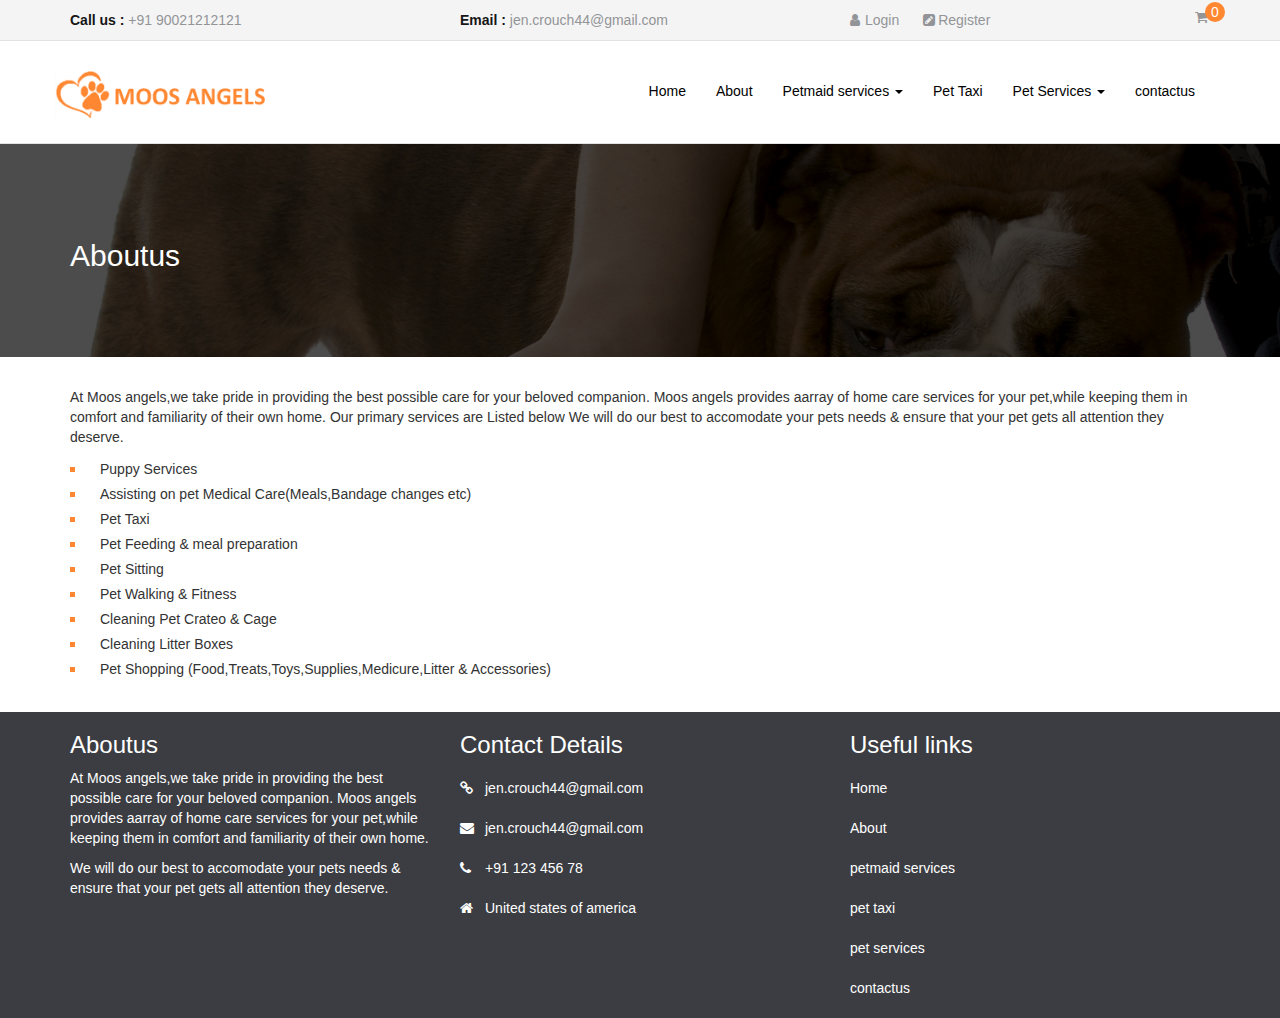
<file: aboutus.html>
<!DOCTYPE html>
<html lang="en">
<head>
  <title>Moos Angels</title>
  <meta charset="utf-8">
  <meta name="viewport" content="width=device-width, initial-scale=1">
  <link rel="stylesheet" href="css/bootstrap.min.css">
  <link rel="stylesheet" href="css/bootstrap.css">
  <script src="js/jquery-3.2.0.min.js"></script>
  <script src="js/bootstrap.min.js"></script>
  <script src="js/bootstrap.js"></script>
  <link rel="stylesheet" href="fontawesome/css/font-awesome.css">
  <link rel="stylesheet" type="text/css" href="css/style.css" />

</head>
<script type="text/javascript">
$(document).ready(function(){
    $('[data-toggle="tooltip"]').tooltip();   
});
</script>
<body class="aboutus">
<div class="topheader">
<div class="container">
<div class="row">
<div class="col-md-4 call">
<span class="topleft">Call us : </span><span class="topright">+91 90021212121</span>
</div>
<div class="col-md-4 email">
<span class="topleft"> Email : </span><span class="topright">jen.crouch44@gmail.com </span>
</div>
<div class="col-md-4">
<!--<i class="fa fa-facebook" aria-hidden="true"></i>
<i class="fa fa-twitter" aria-hidden="true"></i>
<i class="fa fa-google-plus" aria-hidden="true"></i>
<i class="fa fa-youtube" aria-hidden="true"></i>
<i class="fa fa-pinterest-p" aria-hidden="true"></i>-->
<a href="login.html"><i class="fa fa-user" aria-hidden="true"></i>Login</a>
<a href="javascript:void(0);"><i class="fa fa-pencil-square" aria-hidden="true"></i>Register</a>
<i class="fa fa-shopping-cart pull-right" aria-hidden="true"></i><span class="count">0</span>
</div>
</div>
</div>
</div>
<div class="topheader">
<div class="container">
<div class="row">
<nav class="navbar">
  <div class="container-fluid">
    <div class="navbar-header">
	<button type="button" class="navbar-toggle" data-toggle="collapse" data-target="#myNavbar">
        <span class="icon-bar"></span>
        <span class="icon-bar"></span>
        <span class="icon-bar"></span>                        
      </button>
      <a class="navbar-brand" href="index.html"><img src="images/logo.png" class="logo"/></a>
    </div>
	    <div class="collapse navbar-collapse" id="myNavbar">
    <ul class="nav navbar-nav navbar-right" >
      <li class="active"><a href="#">Home</a></li>
      <li class="dropdown">
        <a class="dropdown-toggle" data-toggle="dropdown" href="#">About
       <!-- <span class="caret"></span>--></a>
       <!-- <ul class="dropdown-menu">
          <li><a href="#">Page 1-1</a></li>
          <li><a href="#">Page 1-2</a></li>
          <li><a href="#">Page 1-3</a></li>
        </ul>-->
      </li>
      <li><a href="#" class="dropdown-toggle" data-toggle="dropdown">Petmaid services <span class="caret"></span></a>
	  <ul class="dropdown-menu">
          <li><a href="#">Residencial Pet Maid</a></li>
          <li><a href="#">Commercial Pet Maid</a></li>
		  </ul>
	  </li>
      <li><a href="#">Pet Taxi</a></li>
      <li><a href="#" class="dropdown-toggle" data-toggle="dropdown">Pet Services <span class="caret"></span></a>
	   <ul class="dropdown-menu">
          <li><a href="#">Pet Medi Care</a></li>
          <li><a href="#"> Pet Feeding / Meal Preparation</a></li>
          <li><a href="#"> Pet Sitting</a></li>
          <li><a href="#"> Pet Walking / Fitness</a></li>
          <li><a href="#"> Cleaning Litter Boxes </a></li>
		  </ul>
	  </li>
      <li><a href="#">contactus</a></li>
    </ul>
	</div>
  </div>
</nav>
</div>
</div>
</div>
<div class="full_width">
  <div class="bg_img">
    <div class="container">
    <h2>Aboutus</h2>
  </div>
  </div>
<div class="container">
<!--<ul class="breadcrumbs">
<li><a href="index.html">Home / </a></li>
<li>&nbsp;Aboutus</li>
</ul>-->
<div class="about">
<p>At Moos angels,we take pride in providing the best possible care for your beloved companion.
Moos angels provides aarray of home care services for your pet,while keeping them in comfort and familiarity of their own home.
Our primary services are Listed below
We will do our best to accomodate your pets needs & ensure that your pet gets all attention they deserve.</p>

<ul>
  <li>Puppy Services</li>
  <li>Assisting on pet Medical Care(Meals,Bandage changes etc)</li>
  <li>Pet Taxi</li>
  <li>Pet Feeding & meal preparation</li>
  <li>Pet Sitting</li>
  <li>Pet Walking & Fitness</li>
  <li>Cleaning Pet Crateo & Cage</li>
  <li>Cleaning Litter Boxes</li>
  <li>Pet Shopping (Food,Treats,Toys,Supplies,Medicure,Litter & Accessories)</li>
  </ul>
</div>
</div>
</div>



<footer class="footer">
<div class="container">
<div class="row">
<div class="col-md-4">
<h3 class="colorwht">Aboutus</h3>
<p>At Moos angels,we take pride in providing the best possible care for your beloved companion.
Moos angels provides aarray of home care services for your pet,while keeping them in comfort and familiarity of their own home.</p> 
<!--<p>Our primary services are Listed below</p> -->
<p>We will do our best to accomodate your pets needs & ensure that your pet gets all attention they deserve.</p>
</div>
<div class="col-md-4">
<h3 class="colorwht">Contact Details</h3>
<ul>
<li><a href="#"><i class="fa fa-link" aria-hidden="true"></i>jen.crouch44@gmail.com </a></li>
<li><a href="#"><i class="fa fa-envelope" aria-hidden="true"></i>jen.crouch44@gmail.com </a></li>
<li><a href="#"><i class="fa fa-phone" aria-hidden="true"></i>+91 123 456 78</a></li>
<li><a href="#"><i class="fa fa-home" aria-hidden="true"></i>United states of america</a></li>
</ul>
</div>
<div class="col-md-4">
<h3 class="colorwht">Useful links</h3>
<ul>
<li class="active"><a href="#">Home</a></li>
      <li><a href="#">About</a></li>
      <li><a href="#">petmaid services</a></li>
      <li><a href="#">pet taxi</a></li>
      <li><a href="#">pet services</a></li>
      <li><a href="#">contactus</a></li>
	  </ul>
</div>
</div>
</div>
</footer>
</body>


</html>
</file>
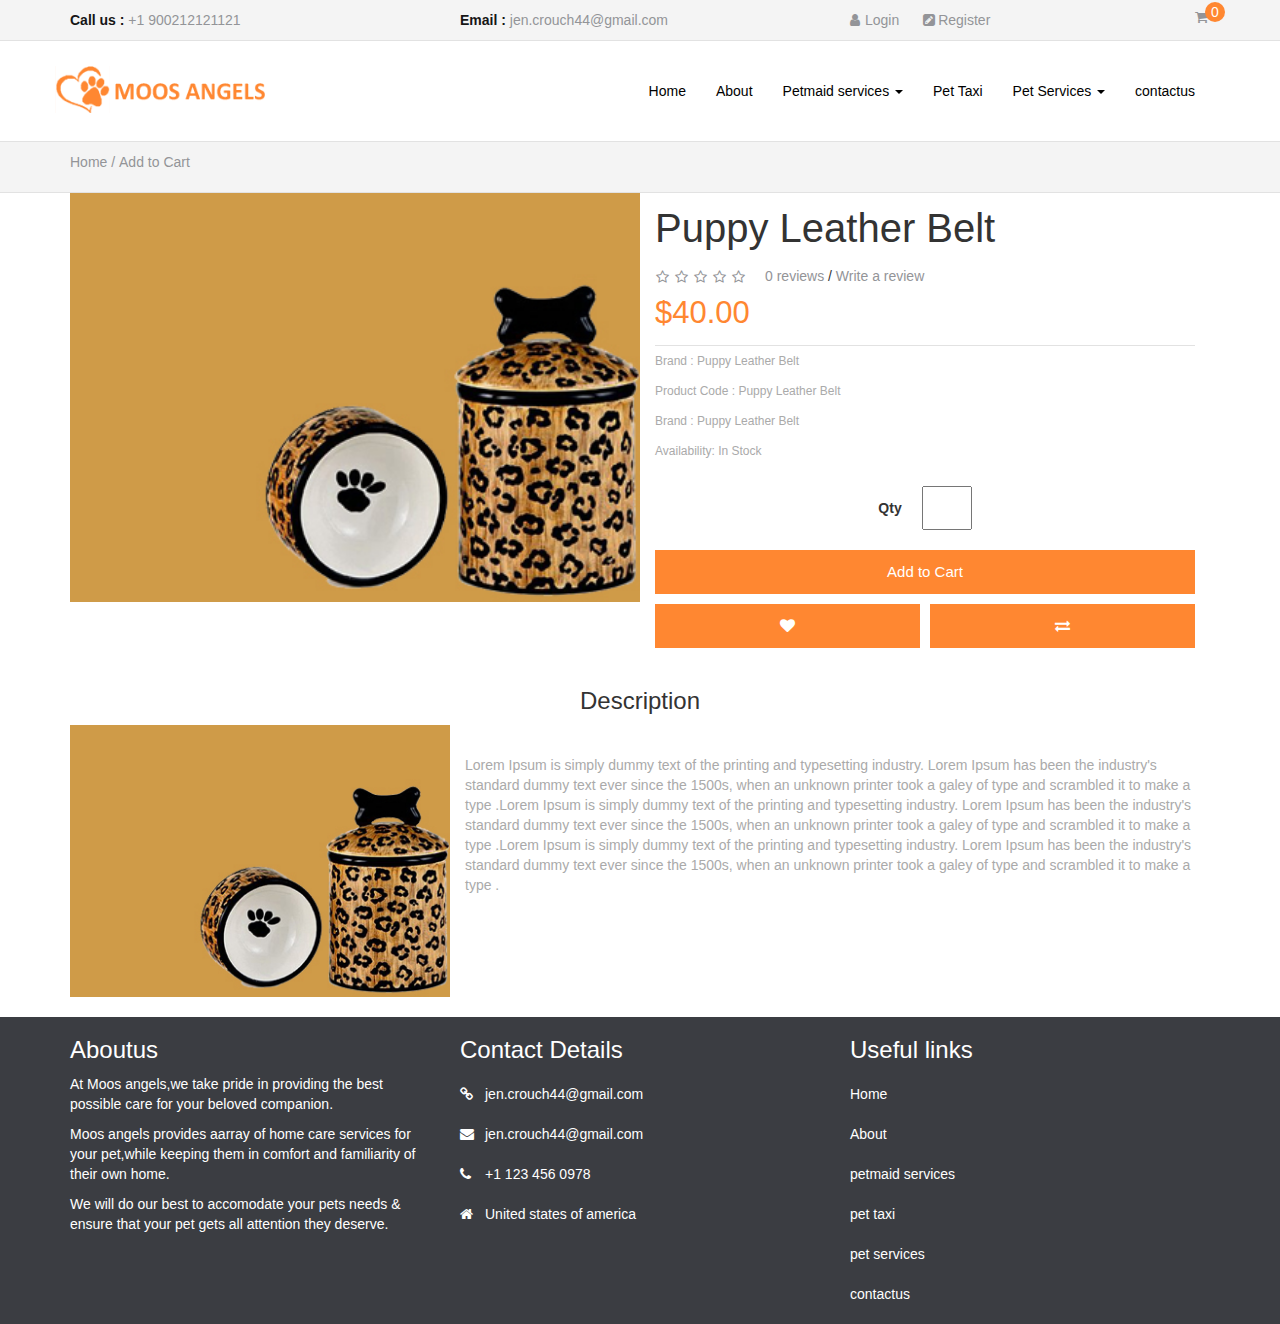
<file: addcart.html>
<!DOCTYPE html>
<html lang="en">
<head>
  <title>Moos Angels</title>
  <meta charset="utf-8">
  <meta name="viewport" content="width=device-width, initial-scale=1">
  <link rel="stylesheet" href="css/bootstrap.min.css">
  <link rel="stylesheet" href="css/bootstrap.css">
  <script src="js/jquery-3.2.0.min.js"></script>
  <script src="js/bootstrap.min.js"></script>
  <script src="js/bootstrap.js"></script>
  <link rel="stylesheet" href="fontawesome/css/font-awesome.css">
  <link rel="stylesheet" type="text/css" href="css/style.css" />

</head>
<script type="text/javascript">
$(document).ready(function(){
    $('[data-toggle="tooltip"]').tooltip();   
});
</script>
<body>
<div class="topheader">
<div class="container">
<div class="row">
<div class="col-md-4 call">
<span class="topleft">Call us : </span><span class="topright">+1 900212121121</span>
</div>
<div class="col-md-4 email">
<span class="topleft"> Email : </span><span class="topright">jen.crouch44@gmail.com </span>
</div>
<div class="col-md-4">
<!--<i class="fa fa-facebook" aria-hidden="true"></i>
<i class="fa fa-twitter" aria-hidden="true"></i>
<i class="fa fa-google-plus" aria-hidden="true"></i>
<i class="fa fa-youtube" aria-hidden="true"></i>
<i class="fa fa-pinterest-p" aria-hidden="true"></i>-->
<a href="login.html"><i class="fa fa-user" aria-hidden="true"></i>Login</a>
<a href="javascript:void(0);"><i class="fa fa-pencil-square" aria-hidden="true"></i>Register</a>
<i class="fa fa-shopping-cart pull-right" aria-hidden="true"></i><span class="count">0</span>
</div>
</div>
</div>
</div>
<div class="topheader">
<div class="container">
<div class="row">
<nav class="navbar">
  <div class="container-fluid">
    <div class="navbar-header">
	<button type="button" class="navbar-toggle" data-toggle="collapse" data-target="#myNavbar">
        <span class="icon-bar"></span>
        <span class="icon-bar"></span>
        <span class="icon-bar"></span>                        
      </button>
      <a class="navbar-brand" href="index.html"><img src="images/logo.png" class="logo"/></a>
    </div>
	    <div class="collapse navbar-collapse" id="myNavbar">
    <ul class="nav navbar-nav navbar-right" >
      <li class="active"><a href="#">Home</a></li>
      <li class="dropdown">
        <a class="dropdown-toggle" data-toggle="dropdown" href="#">About
       <!-- <span class="caret"></span>--></a>
       <!-- <ul class="dropdown-menu">
          <li><a href="#">Page 1-1</a></li>
          <li><a href="#">Page 1-2</a></li>
          <li><a href="#">Page 1-3</a></li>
        </ul>-->
      </li>
      <li><a href="#" class="dropdown-toggle" data-toggle="dropdown">Petmaid services <span class="caret"></span></a>
	  <ul class="dropdown-menu">
          <li><a href="#">Residencial Pet Maid</a></li>
          <li><a href="#">Commercial Pet Maid</a></li>
		  </ul>
	  </li>
      <li><a href="#">Pet Taxi</a></li>
      <li><a href="#" class="dropdown-toggle" data-toggle="dropdown">Pet Services <span class="caret"></span></a>
	   <ul class="dropdown-menu">
          <li><a href="#">Pet Medi Care</a></li>
          <li><a href="#"> Pet Feeding / Meal Preparation</a></li>
          <li><a href="#"> Pet Sitting</a></li>
          <li><a href="#"> Pet Walking / Fitness</a></li>
          <li><a href="#"> Cleaning Litter Boxes </a></li>
		  </ul>
	  </li>
      <li><a href="#">contactus</a></li>
    </ul>
	</div>
  </div>
</nav>
</div>
</div>
</div>
<div class="full_width header_top">
<div class="container">
<ul class="breadcrumbs">
<li><a href="index.html">Home / </a></li>
<li>&nbsp;Add to Cart</li>
</ul>
</div>
</div>

<div class="container">
<div class="col-md-6">
<div class="row">
<figure class="figure">
<img src="images/four.jpg" />
</figure>
</div>
</div>
<div class="col-md-6">
<h3 class="leather_belt">Puppy Leather Belt</h3>
<div class="review_rating">
<span class="fa fa-stack"><i class="fa fa-star-o fa-stack-1x"></i></span>
<span class="fa fa-stack"><i class="fa fa-star-o fa-stack-1x"></i></span>
<span class="fa fa-stack"><i class="fa fa-star-o fa-stack-1x"></i></span>
<span class="fa fa-stack"><i class="fa fa-star-o fa-stack-1x"></i></span>
<span class="fa fa-stack"><i class="fa fa-star-o fa-stack-1x"></i></span>
&nbsp;
&nbsp;
<a href="#">0 reviews</a>
/
<a href="#">Write a review</a>
</div>
<div class="sectn_price">
$40.00
</div>
<div class="prdct_des">
<ul>
<li>Brand :  <span>Puppy Leather Belt</span></li>
<li>Product Code :  <span>Puppy Leather Belt</span></li>
<li>Brand : <span>Puppy Leather Belt</span> </li> 
<li>Availability:  <span>In Stock</span></li>
</ul>
</div>

<div class="qty">
<span>Qty</span><input type="text" name="quantity" />
</div>
<button type="button" id="button-cart" class="btnadd btn-add">Add to Cart</button>
<div class="buttons">
<ul class="buttons-products">
<li>
<button class="btnadd btn-icon" type="button" data-toggle="tooltip" title="Add to Wish List"  data-original-title="Add to Wish List"><i class="fa fa-heart"></i></button>
</li>
<li>
<button class="btnadd btn-icon" type="button" data-toggle="tooltip" title="Compare this Product"  data-original-title="Compare this Product"><i class="fa fa-exchange"></i></button>
</li>
</ul>
</div>
</div>
<div class="full_width mtb-20">
<h3 class="full_width text-center">Description</h3>
<figure class="col-md-4 figure">
<div class="row">
<img src="images/four.jpg" alt="figure"/>
</div>
</figure>
<div class="col-md-8">
<p class="prdt_des">Lorem Ipsum is simply dummy text of the printing and typesetting industry. Lorem Ipsum has been the industry's standard 
dummy text ever since the 1500s, when an unknown printer took a galey of type and scrambled it to make a type .Lorem Ipsum is simply dummy text of the printing and typesetting industry. Lorem Ipsum has been the industry's standard dummy text ever since the 1500s, when an unknown printer took a galey of type and scrambled it to make a type .Lorem Ipsum is simply dummy text of the printing and typesetting industry. Lorem Ipsum has been the industry's standard dummy text ever since the 1500s, when an unknown printer took a galey of type and scrambled it to make a type .</p>
</div>
</div>
</div>

<footer class="footer">
<div class="container">
<div class="row">
<div class="col-md-4">
<h3 class="colorwht">Aboutus</h3>
<p>At Moos angels,we take pride in providing the best possible care for your beloved companion.</p> 
<p>Moos angels provides aarray of home care services for your pet,while keeping them in comfort and familiarity of their own home.</p> 
<!--<p>Our primary services are Listed below</p> -->
<p>We will do our best to accomodate your pets needs & ensure that your pet gets all attention they deserve.</p>
</div>
<div class="col-md-4">
<h3 class="colorwht">Contact Details</h3>
<ul>
<li><a href="#"><i class="fa fa-link" aria-hidden="true"></i>jen.crouch44@gmail.com </a></li>
<li><a href="#"><i class="fa fa-envelope" aria-hidden="true"></i>jen.crouch44@gmail.com </a></li>
<li><a href="#"><i class="fa fa-phone" aria-hidden="true"></i>+1 123 456 0978</a></li>
<li><a href="#"><i class="fa fa-home" aria-hidden="true"></i>United states of america</a></li>
</ul>
</div>
<div class="col-md-4">
<h3 class="colorwht">Useful links</h3>
<ul>
<li class="active"><a href="#">Home</a></li>
      <li><a href="#">About</a></li>
      <li><a href="#">petmaid services</a></li>
      <li><a href="#">pet taxi</a></li>
      <li><a href="#">pet services</a></li>
      <li><a href="#">contactus</a></li>
	  </ul>
</div>
</div>
</div>
</footer>
</body>


</html>
</file>
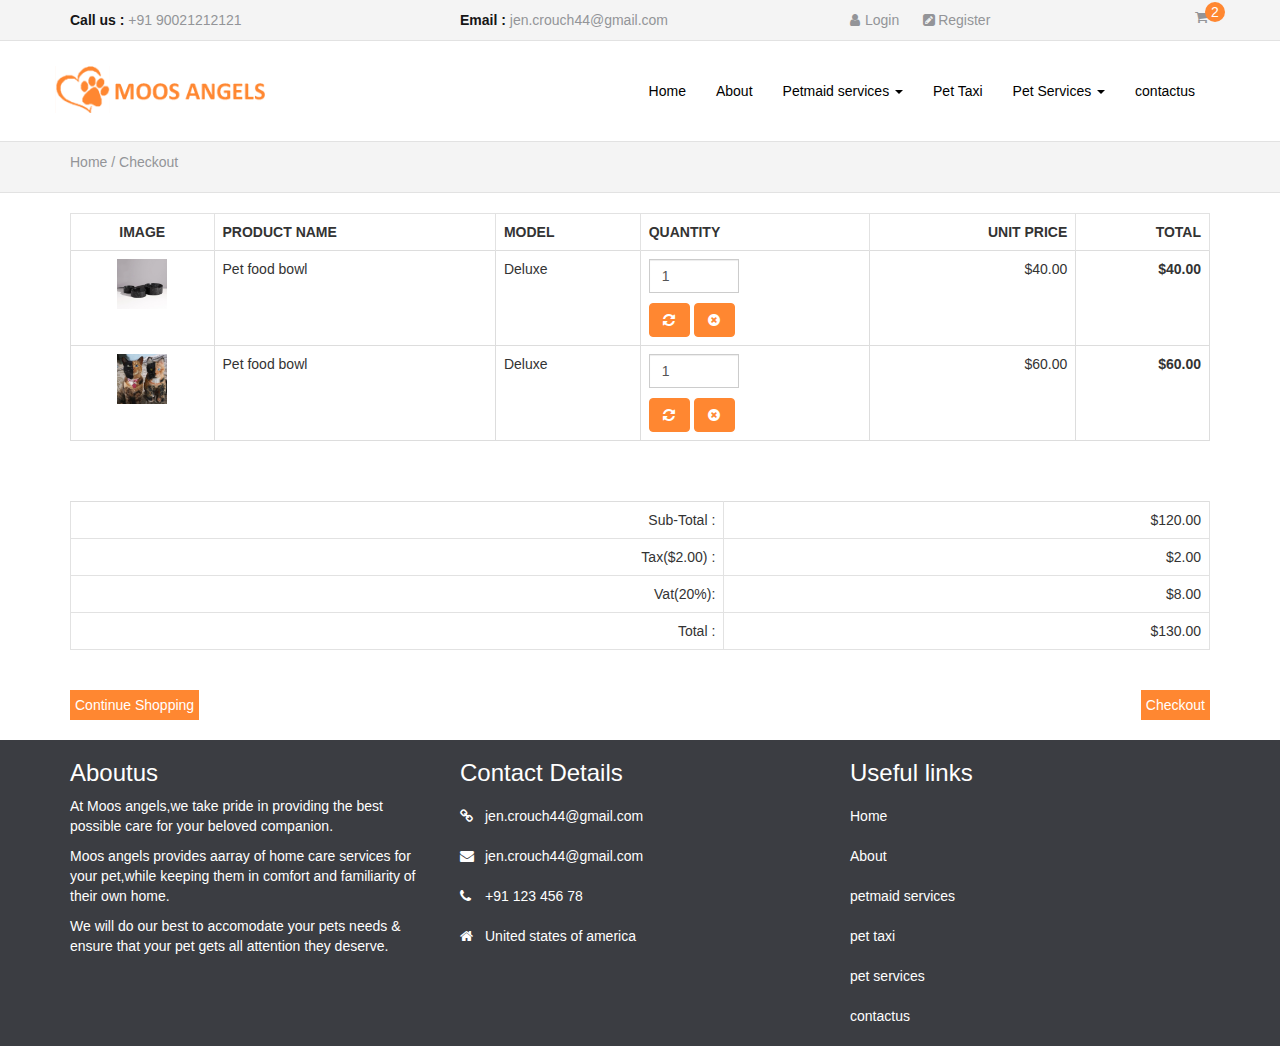
<file: checkout.html>
<!DOCTYPE html>
<html lang="en">
<head>
  <title>Moos Angels</title>
  <meta charset="utf-8">
  <meta name="viewport" content="width=device-width, initial-scale=1">
  <link rel="stylesheet" href="css/bootstrap.min.css">
  <link rel="stylesheet" href="css/bootstrap.css">
  <script src="js/jquery-3.2.0.min.js"></script>
  <script src="js/bootstrap.min.js"></script>
  <script src="js/bootstrap.js"></script>
  <link rel="stylesheet" href="fontawesome/css/font-awesome.css">
  <link rel="stylesheet" type="text/css" href="css/style.css" />

</head>
<script type="text/javascript">
$(document).ready(function(){
    $('[data-toggle="tooltip"]').tooltip();   
});
</script>
<body>
<div class="topheader">
<div class="container">
<div class="row">
<div class="col-md-4 call">
<span class="topleft">Call us : </span><span class="topright">+91 90021212121</span>
</div>
<div class="col-md-4 email">
<span class="topleft"> Email : </span><span class="topright">jen.crouch44@gmail.com </span>
</div>
<div class="col-md-4">
<!--<i class="fa fa-facebook" aria-hidden="true"></i>
<i class="fa fa-twitter" aria-hidden="true"></i>
<i class="fa fa-google-plus" aria-hidden="true"></i>
<i class="fa fa-youtube" aria-hidden="true"></i>
<i class="fa fa-pinterest-p" aria-hidden="true"></i>-->
<a href="login.html"><i class="fa fa-user" aria-hidden="true"></i>Login</a>
<a href="javascript:void(0);"><i class="fa fa-pencil-square" aria-hidden="true"></i>Register</a>
<i class="fa fa-shopping-cart pull-right" aria-hidden="true"></i><span class="count">2</span>
</div>
</div>
</div>
</div>
<div class="topheader">
<div class="container">
<div class="row">
<nav class="navbar">
  <div class="container-fluid">
    <div class="navbar-header">
	<button type="button" class="navbar-toggle" data-toggle="collapse" data-target="#myNavbar">
        <span class="icon-bar"></span>
        <span class="icon-bar"></span>
        <span class="icon-bar"></span>                        
      </button>
      <a class="navbar-brand" href="index.html"><img src="images/logo.png" class="logo"/></a>
    </div>
	    <div class="collapse navbar-collapse" id="myNavbar">
    <ul class="nav navbar-nav navbar-right" >
      <li class="active"><a href="#">Home</a></li>
      <li class="dropdown">
        <a class="dropdown-toggle" data-toggle="dropdown" href="#">About
       <!-- <span class="caret"></span>--></a>
       <!-- <ul class="dropdown-menu">
          <li><a href="#">Page 1-1</a></li>
          <li><a href="#">Page 1-2</a></li>
          <li><a href="#">Page 1-3</a></li>
        </ul>-->
      </li>
      <li><a href="#" class="dropdown-toggle" data-toggle="dropdown">Petmaid services <span class="caret"></span></a>
	  <ul class="dropdown-menu">
          <li><a href="#">Residencial Pet Maid</a></li>
          <li><a href="#">Commercial Pet Maid</a></li>
		  </ul>
	  </li>
      <li><a href="#">Pet Taxi</a></li>
      <li><a href="#" class="dropdown-toggle" data-toggle="dropdown">Pet Services <span class="caret"></span></a>
	   <ul class="dropdown-menu">
          <li><a href="#">Pet Medi Care</a></li>
          <li><a href="#"> Pet Feeding / Meal Preparation</a></li>
          <li><a href="#"> Pet Sitting</a></li>
          <li><a href="#"> Pet Walking / Fitness</a></li>
          <li><a href="#"> Cleaning Litter Boxes </a></li>
		  </ul>
	  </li>
      <li><a href="#">contactus</a></li>
    </ul>
	</div>
  </div>
</nav>
</div>
</div>
</div>
<div class="full_width header_top">
<div class="container">
<ul class="breadcrumbs">
<li><a href="index.html">Home / </a></li>
<li>&nbsp;Checkout</li>
</ul>
</div>
</div>

<div class="container">

  <div class="table-responsive">          
  <table class="table table-bordered">
    <thead>
      <tr>
        <th>IMAGE</th>
        <th>PRODUCT NAME</th>
        <th>MODEL</th>
        <th>QUANTITY</th>
        <th class="text-right">UNIT PRICE</th>
        <th class="text-right">TOTAL</th>
      </tr>
    </thead>
    <tbody>
      <tr>
        <td><figure><img src="images/pet/one.jpg" class="table_img"/></figure></td>
        <td>Pet food bowl</td>
        <td>Deluxe</td>
        <td><div class="input-group btn-block">
<p class="clearfix"><input type="text" name="quantity" value="1"  class="form-control"></p>
<div>
<button type="submit" data-toggle="tooltip" title="" class="btn btn-primary" data-original-title="Update"><i class="fa fa-refresh"></i></button>
<button type="button" data-toggle="tooltip" title="" class="btn btn-danger"  data-original-title="Remove"><i class="fa fa-times-circle"></i></button>
</div>
</div></td>
        <td class="text-right">$40.00</td>
        <td class="text-right"><strong>$40.00</strong></td>
      </tr>
	  <tr>
        <td><figure><img src="images/pet/two.jpg" class="table_img"/></figure></td>
        <td>Pet food bowl</td>
        <td>Deluxe</td>
        <td><div class="input-group btn-block">
<p class="clearfix"><input type="text" name="quantity" value="1"  class="form-control"></p>
<div>
<button type="submit" data-toggle="tooltip" title="" class="btn btn-primary" data-original-title="Update"><i class="fa fa-refresh"></i></button>
<button type="button" data-toggle="tooltip" title="" class="btn btn-danger"  data-original-title="Remove"><i class="fa fa-times-circle"></i></button>
</div>
</div></td>
        <td class="text-right">$60.00</td>
        <td class="text-right"><strong>$60.00</strong></td>
      </tr>
    </tbody>
  </table>
  </div>
  <div class="table-responsive">
  <table class="table tablebordered border">
  <tr>
  <td class="text-right">Sub-Total :</td>
  <td class="text-right">$120.00</td>
  </tr>
  <tr>
  <td class="text-right"> Tax($2.00) :</td>
  <td class="text-right"> $2.00</td>
  </tr>
  <tr>
  <td class="text-right">Vat(20%):</td>
  <td class="text-right">$8.00</td>
  </tr>
  <tr>
  <td class="text-right">Total :</td>
  <td class="text-right">$130.00</td>
  </tr>
  </table>
  </div>
  
  <div class="mtb-20 full_width">
  <div class="bttn_left">
  <input type="button" value="Continue Shopping" class="continueshopping"/>
  </div>
   <div class="bttn_right">
  <input type="button" value="Checkout" class="checkout"/>
  </div>
  </div>
</div>

<footer class="footer">
<div class="container">
<div class="row">
<div class="col-md-4">
<h3 class="colorwht">Aboutus</h3>
<p>At Moos angels,we take pride in providing the best possible care for your beloved companion.</p> 
<p>Moos angels provides aarray of home care services for your pet,while keeping them in comfort and familiarity of their own home.</p> 
<!--<p>Our primary services are Listed below</p> -->
<p>We will do our best to accomodate your pets needs & ensure that your pet gets all attention they deserve.</p>
</div>
<div class="col-md-4">
<h3 class="colorwht">Contact Details</h3>
<ul>
<li><a href="#"><i class="fa fa-link" aria-hidden="true"></i>jen.crouch44@gmail.com </a></li>
<li><a href="#"><i class="fa fa-envelope" aria-hidden="true"></i>jen.crouch44@gmail.com </a></li>
<li><a href="#"><i class="fa fa-phone" aria-hidden="true"></i>+91 123 456 78</a></li>
<li><a href="#"><i class="fa fa-home" aria-hidden="true"></i>United states of america</a></li>
</ul>
</div>
<div class="col-md-4">
<h3 class="colorwht">Useful links</h3>
<ul>
<li class="active"><a href="#">Home</a></li>
      <li><a href="#">About</a></li>
      <li><a href="#">petmaid services</a></li>
      <li><a href="#">pet taxi</a></li>
      <li><a href="#">pet services</a></li>
      <li><a href="#">contactus</a></li>
	  </ul>
</div>
</div>
</div>
</footer>
</body>


</html>
</file>
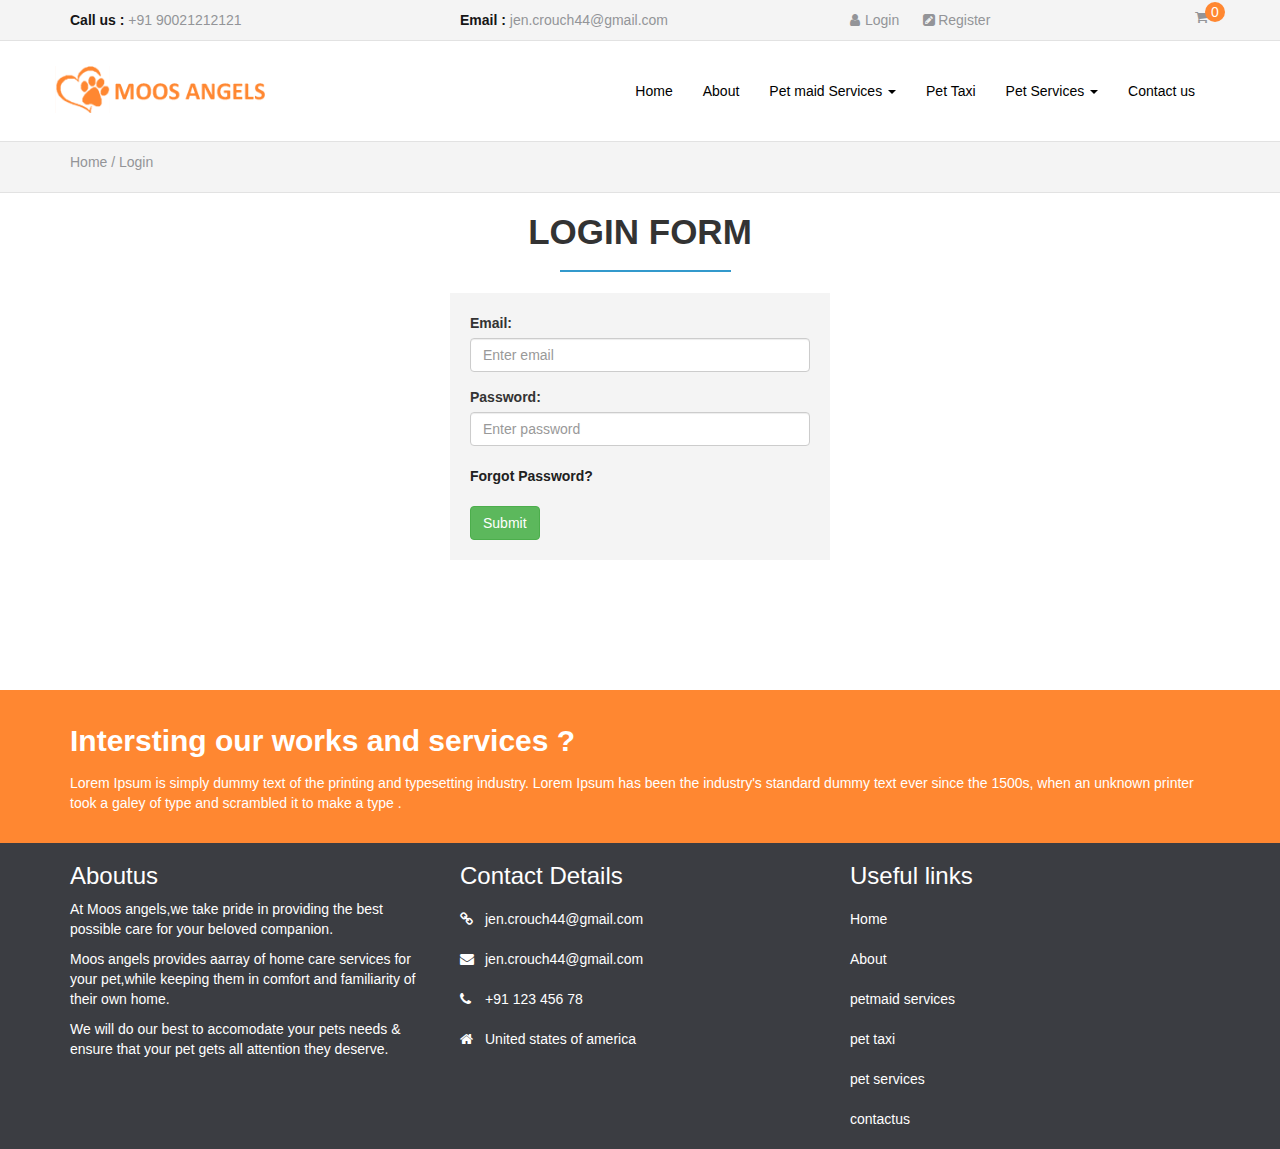
<file: login.html>
<!DOCTYPE html>
<html lang="en">
<head>
  <title>Moos Angels</title>
  <meta charset="utf-8">
  <meta name="viewport" content="width=device-width, initial-scale=1">
  <link rel="stylesheet" href="css/bootstrap.min.css">
  <script src="js/jquery-3.2.0.min.js"></script>
  <script src="js/bootstrap.min.js"></script>
  <script type="text/javascript" src="slick/slick/slick.js"></script>
  <script type="text/javascript" src="slick/slick/slick.min.js"></script>
  <link rel="stylesheet" href="fontawesome/css/font-awesome.css">
  <link rel="stylesheet" type="text/css" href="css/style.css" />
  <link rel="stylesheet" type="text/css" href="slick/slick/slick.css"/>
  <link rel="stylesheet" type="text/css" href="slick/slick/slick-theme.css"/>
  <script>
  $(document).ready(function(){
$('.responsive').slick({
  dots: true,
  infinite: false,
  speed: 300,
  slidesToShow: 4,
  slidesToScroll: 4,
  responsive: [
    {
      breakpoint: 1024,
      settings: {
        slidesToShow: 3,
        slidesToScroll: 3,
        infinite: true,
        dots: true
      }
    },
    {
      breakpoint: 600,
      settings: {
        slidesToShow: 2,
        slidesToScroll: 2
      }
    },
    {
      breakpoint: 480,
      settings: {
        slidesToShow: 1,
        slidesToScroll: 1
      }
    }
  ]
});
});
</script>
<script>

</script>
</head>
<body>
<div class="topheader">
<div class="container">
<div class="row">
<div class="col-md-4">
<span class="topleft">Call us : </span><span class="topright">+91 90021212121</span>
</div>
<div class="col-md-4">
<span class="topleft"> Email : </span><span class="topright">jen.crouch44@gmail.com </span>
</div>
<div class="col-md-4">
<!--<i class="fa fa-facebook" aria-hidden="true"></i>
<i class="fa fa-twitter" aria-hidden="true"></i>
<i class="fa fa-google-plus" aria-hidden="true"></i>
<i class="fa fa-youtube" aria-hidden="true"></i>
<i class="fa fa-pinterest-p" aria-hidden="true"></i>-->
<a href="javascript:void(0);"><i class="fa fa-user" aria-hidden="true"></i>Login</a>
<a href="javascript:void(0);"><i class="fa fa-pencil-square" aria-hidden="true"></i>Register</a>
<i class="fa fa-shopping-cart pull-right" aria-hidden="true"></i><span class="count">0</span>
</div>
</div>
</div>
</div>
<div class="topheader">
<div class="container">
<div class="row">
<nav class="navbar">
  <div class="container-fluid">
    <div class="navbar-header">
	<button type="button" class="navbar-toggle" data-toggle="collapse" data-target="#myNavbar">
        <span class="icon-bar"></span>
        <span class="icon-bar"></span>
        <span class="icon-bar"></span>                        
      </button>
      <a class="navbar-brand" href="index.html"><img src="images/logo.png" class="logo"/></a>
    </div>
	    <div class="collapse navbar-collapse" id="myNavbar">
    <ul class="nav navbar-nav navbar-right" >
      <li class="active"><a href="#">Home</a></li>
      <li class="dropdown">
        <a class="dropdown-toggle" data-toggle="dropdown" href="#">About
       <!-- <span class="caret"></span>--></a>
       <!-- <ul class="dropdown-menu">
          <li><a href="#">Page 1-1</a></li>
          <li><a href="#">Page 1-2</a></li>
          <li><a href="#">Page 1-3</a></li>
        </ul>-->
      </li>
      <li><a href="#" class="dropdown-toggle" data-toggle="dropdown">Pet maid Services <span class="caret"></span></a>
	  <ul class="dropdown-menu">
          <li><a href="#">Residencial Pet Maid</a></li>
          <li><a href="#">Commercial Pet Maid</a></li>
		  </ul>
	  </li>
      <li><a href="#">Pet Taxi</a></li>
      <li><a href="#" class="dropdown-toggle" data-toggle="dropdown">Pet Services <span class="caret"></span></a>
	   <ul class="dropdown-menu">
          <li><a href="#">Pet Medi Care</a></li>
          <li><a href="#"> Pet Feeding / Meal Preparation</a></li>
          <li><a href="#"> Pet Sitting</a></li>
          <li><a href="#"> Pet Walking/ fitness</a></li>
          <li><a href="#"> Cleaning Litter boxes </a></li>
		  </ul>
	  </li>
      <li><a href="#">Contact us</a></li>
    </ul>
	</div>
  </div>
</nav>
</div>
</div>
</div>
<div class="full_width header_top">
<div class="container">
<ul class="breadcrumbs">
<li><a href="index.html">Home / </a></li>
<li>&nbsp;Login</li>
</ul>
</div>
</div>
<div class="container">

<div class="full_width ">
 <h3 class="text_upper full_width text-center fwb">LOGIN FORM</h3>
  <form class="col-md-4 loginform">
 
    <div class="form-group">
      <label for="email">Email:</label>
      <input type="email" class="form-control" id="email" placeholder="Enter email">
    </div>
    <div class="form-group">
      <label for="pwd">Password:</label>
      <input type="password" class="form-control" id="pwd" placeholder="Enter password">
    </div>
	<div class="forgotpassword">
						<a href="#">Forgot Password?</a>
					</div>

    <button type="submit" class="btn btn-success">Submit</button>
  </form>
</div>
</div>
<div class="appntmnt">
<div class="container">
<p class="bold_headng">Intersting  our works and services ?</p>
<p class="colorwht">Lorem Ipsum is simply dummy text of the printing and typesetting industry. Lorem Ipsum has been the industry's standard 
dummy text ever since the 1500s, when an unknown printer took a galey of type and scrambled it to make a type .</p>
</div>
</div>
<footer class="footer">
<div class="container">
<div class="row">
<div class="col-md-4">
<h3 class="colorwht">Aboutus</h3>
<p>At Moos angels,we take pride in providing the best possible care for your beloved companion.</p> 
<p>Moos angels provides aarray of home care services for your pet,while keeping them in comfort and familiarity of their own home.</p> 
<!--<p>Our primary services are Listed below</p> -->
<p>We will do our best to accomodate your pets needs & ensure that your pet gets all attention they deserve.</p>
</div>
<div class="col-md-4">
<h3 class="colorwht">Contact Details</h3>
<ul>
<li><a href="#"><i class="fa fa-link" aria-hidden="true"></i>jen.crouch44@gmail.com </a></li>
<li><a href="#"><i class="fa fa-envelope" aria-hidden="true"></i>jen.crouch44@gmail.com </a></li>
<li><a href="#"><i class="fa fa-phone" aria-hidden="true"></i>+91 123 456 78</a></li>
<li><a href="#"><i class="fa fa-home" aria-hidden="true"></i>United states of america</a></li>
</ul>
</div>
<div class="col-md-4">
<h3 class="colorwht">Useful links</h3>
<ul>
<li class="active"><a href="#">Home</a></li>
      <li><a href="#">About</a></li>
      <li><a href="#">petmaid services</a></li>
      <li><a href="#">pet taxi</a></li>
      <li><a href="#">pet services</a></li>
      <li><a href="#">contactus</a></li>
	  </ul>
</div>
</div>
</div>
</footer>
</body>
</html>
</file>
<file: css/style.css>
*{margin:0;padding:0;}
a:focus,a:hover{text-decoration:none;}
	a{color:#939498}
ul{list-style:none;}
.topheader,.header_top{background:#f4f4f4;width:100%;padding:10px;}
.fa{color:#939498;width:15px;}
.fa-pencil-square{margin-left:20px;}
.topleft{color:#161616;font-weight:bold;}
.topright{color:#939498;}
.topheader+.topheader{border-top:1px solid #e2e2e2;padding:25px 0;border-bottom:1px solid #e2e2e2;background:#fff;}
.navbar{margin-bottom:0;}
.navbar-brand{height:inherit;padding:0;}
.navbar{border:medium none;}
.navbar-nav>li>a{color:#000;}
.count {
    background: #ff8731;
    color: #fff;
    padding: 0px 6px;
    border-radius: 50%;
    width: 20px;
    height: 20px;
    /* float: right; */
    position: absolute;
    right: 0;
    top: -8px;
}
.full_width{width:100%;float:left;}
.loginform {
 float: none;
    margin: 100px auto;
    background: #f4f4f4;
    padding: 20px;
}
.forgotpassword {margin-top:20px;margin-bottom:20px;font-weight:bold;}
.forgotpassword a {
    color: #212121;
    font-size: 14px;
    text-decoration: none;
}
.fwb{font-weight:bold;position:relative;padding-bottom:20px;font-size:2.5em;}
.fwb:after{content: '';
    background: #3399cc;
    height: 2px;
    width: 15%;
    position: absolute;
    bottom: 0%;
    left: 43%;}
.breadcrumbs a{float:left;}
.breadcrumbs li{color:#939498;}
.nav>li>a:focus, .nav>li>a:hover{color:#fff;}
.logo{width:210px;}
.appntmnt {background:#ff8731;margin-top:30px;padding:20px 0;}
.bold_headng{color:#fff;font-weight:bold;font-size:30px;padding:10px 0 0 0;}
.glyphicon-chevron-right:before,.glyphicon-chevron-left:before{opacity:0;}
.bg{background:url(../images/parrot.jpg)no-repeat scroll center top / 100%;background-size:cover; }
.test{padding:150px 0;}
.list em{font-size: 20px;padding: 20px;display: inline-block;}
.list .fa{color:#000;margin-left:10px;}
.list .pets{margin: 0;padding: 0 20px;font-size: 40px;text-transform: uppercase;}
.list:nth-child(2) .pets,.list:nth-child(2) em,.list:nth-child(2) .fa,
.list:nth-child(2) .shoop a,.list:nth-child(3) .pets,.list:nth-child(3) em,.list:nth-child(3) .fa,.list:nth-child(3) .shoop a,
.list:nth-child(4) .pets,.list:nth-child(4) em,.list:nth-child(4) .shoop a,.list:nth-child(4) .fa{color:#fff;}
.list .shoop{padding: 15px 20px;font-size: 18px;color: #000;text-transform: uppercase;display: inline-block;}
.list .shoop a{color:#000;}
.list{position:relative;padding:0;float:left;padding:0px 5px 5px;}
.list .po{position:absolute;left:10px;top:10px;}
.list img{width:100%;float:left;}
.mt-10{margin-top:10px;}
.news p{margin-top:10px;color:#aaa;font-size:12px;}
#Carousel .carousel-control.left,#Carousel .carousel-control.right{background:none !important;}
.slick-prev:before, .slick-next:before{color:#ee812a !important;}
.products img,.prodcts img{width:98%;opacity:0.8}
.product,.prodcts{position:relative;}
.product a:hover img,.prodct a:hover img{opacity:1;}
.product .sale,.prodct .sale{position:absolute;top:0;right:0;background:#ee812a;color:#fff;padding:5px 15px;text-align:center;border-radius:5px;left:auto;}
.heading{color:#263238;font-size:18px;text-align:center;width:100%;}
.price{color:#ee812a;width:100%;text-align:center;font-size: 22px;font-weight: bold;}
.latest_news h3{color:#263238;}
.latest_news{background:#f4f4f4;margin-top:30px; }
.news img{width:100%;height:230px;}
.colorwht{color:#fff;}
.footer{background:#3b3d42;width:100%;float:left;}
.footer .fa,.footer a{color:#fff;margin-right:10px;}
.footer p{color:#fff;padding-top:0px;}
.footer li{line-height:40px;}
.navbar-toggle{background:#ff8731 !important;}
.navbar-toggle .icon-bar{background:#fff !important;}
.slick-next{right:-10px !important;z-index:9999;}
.slick-prev{left:-10px !important;z-index:9999;}
.carousel-caption{text-align:left;top:40%;width:50%;}
.item .carousel-caption {opacity:0;}
.dropdown-menu li a{line-height:40px;}
.item.active .carousel-caption{opacity:1;}
.header_top{border-bottom:1px solid #e2e2e2;}
.carousel-inner h3{
background: rgba(51, 51, 51, 0.5);
		padding: 12px 18px 12px;
		margin-bottom: 0;
		font-size: 1.8em;
		font-weight: 300;
		width:auto;
		left:0;
		transform:skew(20deg);
		-webkit-transform:skew(20deg);
		display:inline-block;
}
.carousel-inner p{
        font-style:italic;
		font-size: 18px;
		font-weight: 300;
		margin-top:20px;
}
/*animate text for slider start*/
.carousel-inner h3,.carousel-inner p{
		-webkit-animation-duration: .6s;
		animation-duration: .6s;
		-webkit-animation-fill-mode: both;
		animation-fill-mode: both;
		-webkit-animation-name: fadeOutLeft;
		animation-name: fadeOutLeft;	
}
.carousel-inner p{
	-webkit-animation-delay: .6s;
		animation-delay: .6s;
}
.carousel-inner h3{
	-webkit-animation-delay: .5s;
		animation-delay: .5s;
}
.carousel-inner .item.active .carousel-caption h3,.carousel-inner .item.active .carousel-caption p{
	
			-webkit-animation-delay: .4s;
		animation-delay: .4s;
		-webkit-animation-duration: .6s;
		animation-duration: .6s;
		-webkit-animation-fill-mode: both;
		animation-fill-mode: both;
		-webkit-animation-name: fadeInLeft;
		animation-name: fadeInLeft;
}
@-webkit-keyframes fadeInLeft {
		0% {
				opacity: 0;
				-webkit-transform: translate3d(-100%, 0, 0);
				transform: translate3d(-100%, 0, 0);
		}
		100% {
				opacity: 1;
				-webkit-transform: none;
				transform: none;
		}
}

@keyframes fadeInLeft {
		0% {
				opacity: 0;
				-webkit-transform: translate3d(-100%, 0, 0);
				transform: translate3d(-100%, 0, 0);
		}
		100% {
				opacity: 1;
				-webkit-transform: none;
				transform: none;
		}
}

@-webkit-keyframes fadeOutLeft {
		0% {
				opacity: 1;
		}
		100% {
				opacity: 0;
				-webkit-transform: translate3d(-100%, 0, 0);
				transform: translate3d(-100%, 0, 0);
		}
}

@keyframes fadeOutLeft {
		0% {
				opacity: 1;
		}
		100% {
				opacity: 0;
				-webkit-transform: translate3d(-100%, 0, 0);
				transform: translate3d(-100%, 0, 0);
		}
}
/*animate text for slider end*/
@media(min-width:320px) and (max-width:767px){
	.list{padding:0px;}
	.heading h3{font-size:15px;}
	.call,.email{display:none;}
	.carousel-inner h3{padding:5px;font-size:12px;}
	.carousel-inner p{font-size:12px;width:100%;margin-top:0px;}
	.glyphicon.glyphicon-chevron-left img,.glyphicon.glyphicon-chevron-right img{width:35px;}
		.list em{padding:5px;font-size:14px;}
	.list .pets{font-size:20px;padding:5px;}
	.list .shoop{padding:5px;font-size:14px;}
	.table > thead:first-child > tr:first-child > th{border-top:medium none !important;}
	.table{margin-top:0px !important;}
	}
@media (min-width:460px) and (max-width:767px){
	.news{width:50%;float:left;}
}
@media (min-width:768px) and (max-width:992px){
	.call,.email{display:none;}
	.list em{padding:5px;font-size:14px;}
	.list .pets{font-size:20px;padding:5px;}
	.list .shoop{padding:5px;font-size:14px;}
}
@media(min-width:320px) and (max-width:480px){
	.carousel-caption{top:0px !important;width:100%;}
	.carousel-inner h3{padding:5px;font-size:12px;}
	.carousel-inner p{font-size:12px;width:80%;margin-top:0px;}
}
@media (max-width: 991px) {
    .navbar-header {
        float: none;
    }
    .navbar-toggle {
        display: block;
    }
    .navbar-collapse {
        border-top: 1px solid transparent;
        box-shadow: inset 0 1px 0 rgba(255,255,255,0.1);
    }
    .navbar-collapse.collapse {
        display: none!important;
    }
    .navbar-nav {
        float: none!important;
        margin: 7.5px -15px;
    }
    .navbar-nav>li {
        float: none;
    }
    .navbar-nav>li>a {
        padding-top: 10px;
        padding-bottom: 10px;
    }
    .navbar-text {
        float: none;
        margin: 15px 0;
    }
    /* since 3.1.0 */
    .navbar-collapse.collapse.in { 
        display: block!important;
    }
    .collapsing {
        overflow: hidden!important;
    }
}
.figure  img{width:100%;}
.leather_belt{margin-bottom: 20px;font-size:40px;color: #333;line-height: 30px;}
	.sectn_price{font-size: 31px;
    color: #ff8731;
    border-bottom: 1px solid #e2e2e2;
    padding: 0 0 10px 0;
}
.prdct_des{margin-bottom:20px;}
.prdct_des li{font-size:12px;color:#aaa;line-height:30px;}
.qty{    margin: 20px 0 20px 0;
    width: 100%;
    text-align: center;
}
.qty span{margin-right:20px;font-weight:bold;}
.qty  input{width:50px;padding:10px;text-align:center}
.btnadd{background-color: #ff8731;
    border-radius: 0;
    font-size: 15px;
    font-weight: 400;
    color: #fff;
    position: relative;
    line-height: 20px;
    padding: 12px 16px;
    box-shadow: none;border:medium none;width:100%;}
	.buttons-products li:first-child{width:49%;float:left;}
	.buttons-products li:nth-child(2){width:49%;float:right;}
	.buttons-products i{color:#fff;}
	.mtb-20{margin-top:20px;margin-bottom:20px;}
	.mt-20{margin-top:20px;}
	.mb-25{margin-bottom:25px;}
	.prdct_des img{width:100%;}
	.prdt_des{font-size: 14px;color: #aaa;padding: 30px 0px;}
	[name="search"]{width:100%;float:left;padding:10px;}
	.pos_rel{position:relative;}
	.pos_abs{    position: absolute;
    top: 1px;
    right: 1px;
    line-height: 42px;
    background: #e2e2e2;
    text-align: center;
    /* padding: 10px; */
    vertical-align: middle;
    box-sizing: border-box;
    -webkit-box-sizing: border-box;
    width: 45px;
    /* bottom: 0; */}
	.side{    border: 1px solid #e2e2e2;
    width: 100%;
    float: left;
    margin: 20px 0 0 0;
    padding: 10px;
}
.side h3{    margin: 0;
    text-align: left;
    color: #333;}
.side li{line-height:30px;}
[for="amount"]{    text-align: left;
    float: left;
    width: auto;
    font-size: 16px;}
	#amount{    border: 0;
    color: #f6931f;
    font-weight: bold;
    width: 60%;
    float: right;
    font-size: 17px;}
	.ui-slider-range.ui-corner-all.ui-widget-header{background:#ee812a;}
	.ui-slider-horizontal{height:.2em !important;}
	.ui-widget.ui-widget-content {
    border: medium none !important;
    background: #f4f4f4 !important;
}
.ui-slider-horizontal .ui-slider-handle{
	width: .2em !important;
    height: .9em !important;
	margin-left:0px !important;
	border:medium none !important;
	background :#f6931f !important;}
.aside_prduct {
    position: relative;
    background: #f4f4f4;
    margin: 0 0 20px 0;
	padding:10px;
}
	.sale{    font-size: 12px;
    position: absolute;
    top: -11px;
    left: 20px;
    background-color: #ee812a;
    color: #FFF;
    line-height: 19px;
    padding: 0 8px;
    z-index: 10;}
	.aside_prduct figure{float:left;margin-right:10px;}
	.cap_price{    font-size: 20px;
    color: #ee812a;}
	.descrptn{border: 1px solid #e2e2e2;
    padding: 5px;}
	.descrptn .price{color:#ee812a;font-size:20px;text-align:left;float:left;}
	.descrptn p{color:#aaa;font-size:12px;}
	.addtocart{    background: none;
    border: 1px solid #333;
    padding: 5px;
    color: #333;}
	.addtocart:hover{background:#ee812a;border:1px solid #ee812a;color:#fff;}
	.table{margin-top:20px;}
	.table th:first-child,.table td:first-child{text-align:center;}
	.table-responsive{margin-top:20px;float:left;width:100%;}
	.table-bordered > thead > tr > th{border-bottom-width:0px !important;}
	.table_img{width:50px;}
	.btn-block {
    max-width: 200px;
    width: 90px;
}
.table-bordered{border:medium none !important;margin-top:0px !important;}
.text-right{text-align:right !important;}
.border td{border:1px solid #e2e2e2;}
.table > thead:first-child > tr:first-child > th{border:1px solid #e2e2e2;}
	.btn-primary ,.btn-primary :hover,.btn-danger,.btn-danger:hover{
    color: #fff;
    background-color: #ff8731 !important;
    border-color: #ff8731 !important;
}
.btn-primary .fa,.btn-danger .fa{color:#fff;}
.bttn_left{float:left;}
.bttn_right{float:right;}
.continueshopping,.checkout{background:#ff8731;color:#fff;padding:5px;border:medium none;}
.bg_img{background: rgba(0,0,0,0.9) url(../images/aboutus.jpg)no-repeat scroll center center / 100%;
    background-size: cover;
    background-attachment: fixed;
    /* background-color: rgba(0,0,0,0.8); */}
.bg_img h2{padding:75px 0;color:#fff;}
.aboutus .logo{margin-top:5px;}
.about li{line-height:25px;position:relative;padding-left:30px;}
.about li:before { position: absolute;background: #ff8731;width: 5px;height: 5px;content: "";top: 10px;left: 0px;}
.about{margin:30px 0;}
</file>
